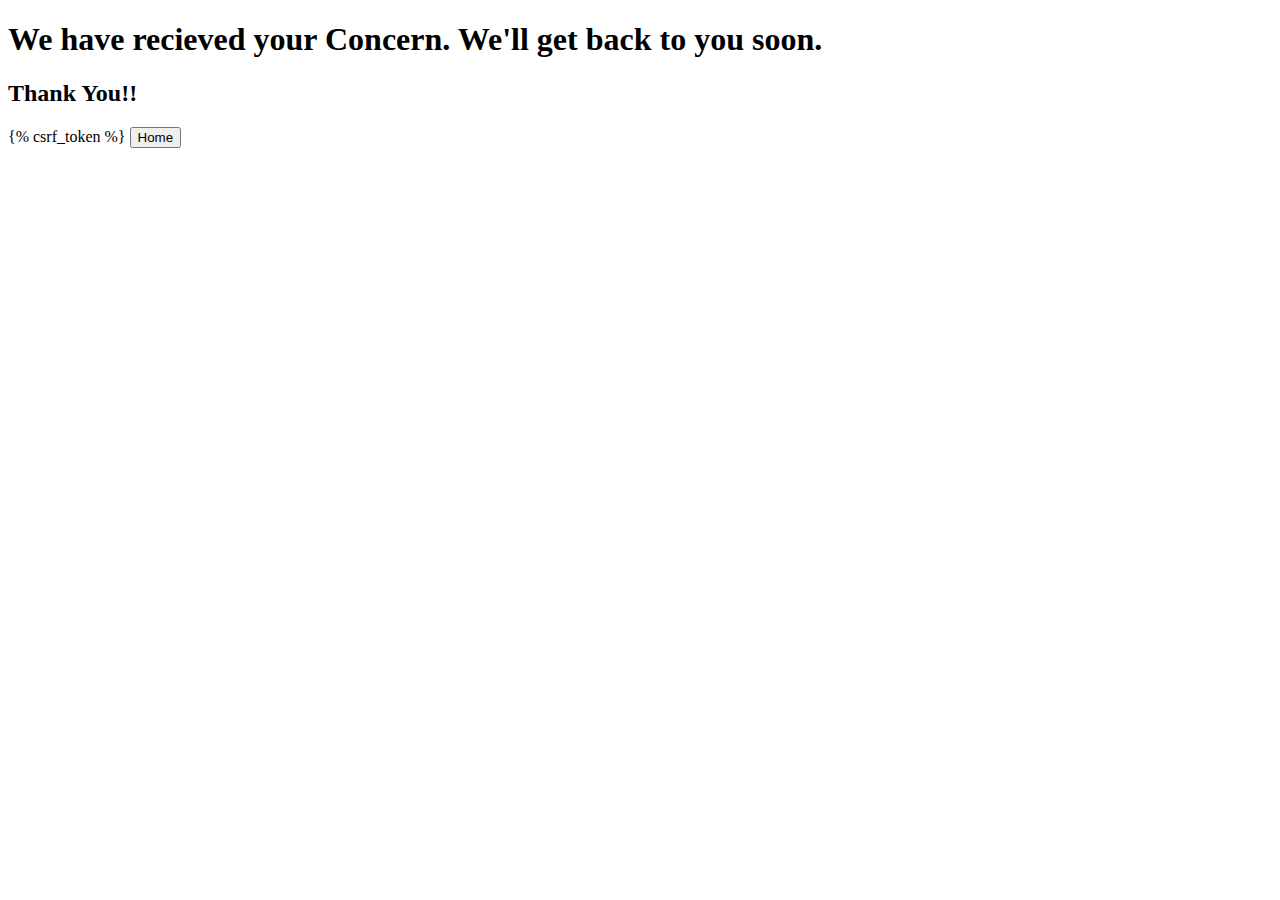
<file: templates/success.html>
<!DOCTYPE html>
<html lang="en">
<head>
    <meta charset="UTF-8">
    <meta http-equiv="X-UA-Compatible" content="IE=edge">
    <meta name="viewport" content="width=device-width, initial-scale=1.0">
    <title>Document</title>
</head>
<body>
    <h1>We have recieved your Concern. We'll get back to you soon.</h1>
    <h2>Thank You!!</h2>

    <form action="success" method="post">
        {% csrf_token %}

        <button type="submit">Home</button>
    </form>
    
</body>
</html>
</file>
